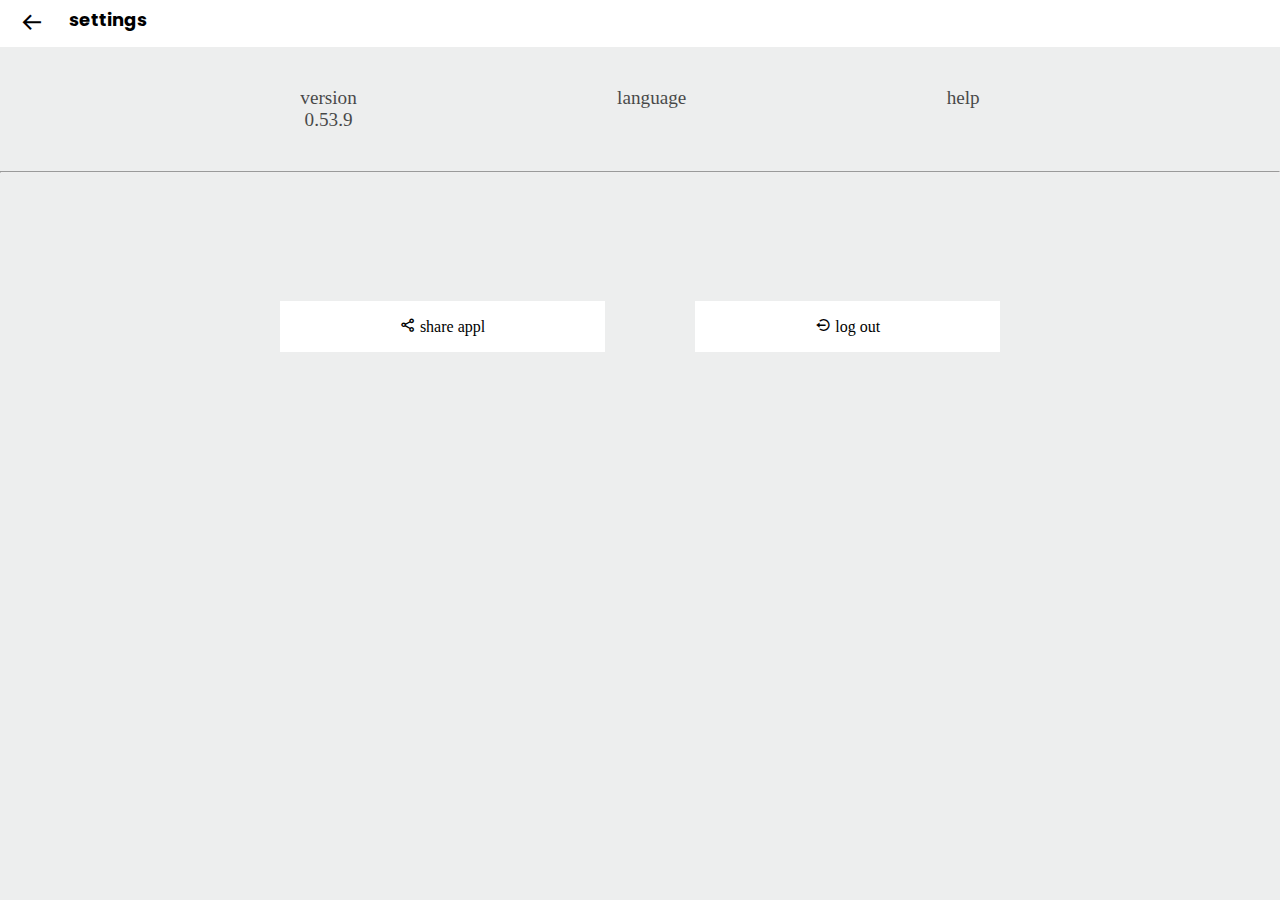
<file: assets/html/setting.html>
<!DOCTYPE html>
<html lang="en">
<head>
    <meta charset="UTF-8">
    <meta name="viewport" content="width=device-width, initial-scale=1.0">
    <title>setting</title>
    <link rel="stylesheet" href="setting.css">
    <link href='https://unpkg.com/boxicons@2.1.4/css/boxicons.min.css' rel='stylesheet'>
    <link rel="preconnect" href="https://fonts.googleapis.com">
    <link rel="preconnect" href="https://fonts.gstatic.com" crossorigin>
    <link href="https://fonts.googleapis.com/css2?family=Poppins:ital,wght@0,200;1,100;1,300;1,500&display=swap" rel="stylesheet">
</head>
<body>

    <div class="language">
        <header>
            <nav class="nav-setting">
                <div class="contenue">
                    <div class="back">
                        <i  onclick="openlangauge()" class='bx bx-arrow-back'></i>
                    </div>
                    <div class="text-setting">
                        <h3>language</h3>
                    </div>
                </div>
            </nav>
        </header>
        <div class="image-text">
            <img src="image/télécharger.jfif" alt="">
            <h3>please select your language</h3>
        </div>
        <hr>
        <div class="input-language">
            <div class="recom">
                <label for=""><a href="#" class="defaut">english (defaut)</a></label>
            </div>
            <div class="recom">
                <label for=""><a href="#">afrikaas (sud afrika)</a></label>
            </div>
            <div class="recom">
                <label for=""><a href="#">francais</a></label>
            </div>
            <div class="recom">
                <label for=""><a href="#">espagnol</a></label>
            </div>
        </div>
    </div>




    <div class="help">
        <header>
            <nav class="nav-setting">
                <div class="contenue">
                    <div class="back">
                        <i  onclick="openhelp()" class='bx bx-arrow-back'></i>
                    </div>
                    <div class="text-setting">
                        <h3>help</h3>
                    </div>
                </div>
            </nav>
        </header>
        <div class="image-text">
            <img src="image/OIP.jfif" alt="">
        </div>
        <hr>
      
    </div>

    <header>
        <nav class="nav-setting">
            <div class="contenue">
                <div class="back">
                    <i  onclick="history.back()" class='bx bx-arrow-back'></i>
                </div>
                <div class="text-setting">
                    <h3>settings</h3>
                </div>
            </div>
        </nav>
    </header>

    <main>
        <ul class="lists">
            <li class="ver-no"><a href="#">
                <span class="version">version</span>
                <span class="numerov">0.53.9</span>
            </a></li>
            <li onclick="openlangauge()"><a href="#">language</a></li>
            <li onclick="openhelp()"><a href="#">help</a></li>
        </ul>
        <hr>
        <div class="action">
            <div class="sahre">
                <span class="icon"><i class='bx bx-share-alt'></i></span>
                <span class="text">share appl</span>
            </div>
            <div class="sahre">
                <span class="icon"><i class='bx bx-log-out-circle' ></i></span>
                <span class="text">log out</span>
            </div>
        </div>
        <div class="invite">
            <h4><i class='bx bx-user-voice'></i> invite your friends to boncoin!</h4>
        </div>
    </main>
    


    <script src="setting.js"></script>
</body>
</html>
</file>
<file: assets/html/setting.css>
@import url('https://fonts.googleapis.com/css2?family=Poppins:ital,wght@0,200;1,100;1,300;1,500&display=swap');
*{
    padding: 0;
    margin: 0;
    box-sizing: border-box;
    list-style: none;
    text-decoration: none;

}

.language,
    .help{
        position: absolute;
        z-index: 1;
        background: #ffffff;
        display: block;
        width: 100%;
        height: 100%;
       right: -9000px;
       transition: .7s ;
    }

   

    .language.open,
    .help.openhelp{
        right: 0;
        
    }

    .nav-setting{
        padding:6px 10px 10px;
    }
    
    .contenue{
        display: flex;
        gap: 10px;
    }

    header{
        background: white;
    }

    body{
        background: rgb(237, 238, 238);
        /* background-image: url("image/Frame.png");
        background-repeat: no-repeat;
        background-size: cover;
        background-position: bottom; */
    }

    .back i{
        font-size: 24px;
        margin: auto;
        margin-top: 5px;
        margin-left: 10px;
    }

    .text-setting h3{
        font-family: 'Poppins', sans-serif;
        font-size: 18px;
        margin-left: 15px;
    }

    .lists{
        text-align: center;
        display: flex;
        justify-content: space-evenly;
        padding: 40px;
    }


    .lists a{
        color: black;
        opacity: .7;
        font-size: 1.2rem;
    }

    .lists a:hover{
        opacity: 1;
    }

    .ver-no span{
        display: flex;
        flex-direction: column;
    }


    .action{
        display: flex;
        gap: 90px;
        justify-content: center;
        padding-top: 10%;
    }

    .sahre{
        background: #ffffff;
        padding: 16px 120px 16px 120px;
        transition: .2s;
    }

    .sahre:hover{
        background: rgb(221, 221, 221);
        cursor: pointer;
        transform: scale(1.3);
    }

    .invite{
        display: none;
    }

    


@media all and (max-width: 734px) {
   
    
    .sahre:hover{
        transform: scale(1);
        background: transparent;
    }

    .lists{
        display: flex;
        flex-direction: column;
        color: black;
        margin-top: 10px;
        
    }
    .lists li{
        padding: 10px;
        margin-top: 10px;
        width: 100%;
        margin-left: 0px;
        
    }

    .lists li:hover{
        background: rgba(189, 190, 190, 0.185);
    }

    .lists li a{
        color: black;
        font-weight: 500px;
        font-family: sans-serif;
    }

    .ver-no span{
        display: flex;
        flex-direction: column;
    }

    .numerov{
        color: #969494;
        font-size: 13px;
    }

    hr{
        margin-top: 30px;
        margin-bottom: 20px;
        background: #ffffff;
        width: 70%;
        display: flex;
        margin-left: 13%;
        justify-content: center;
    }

    .action{
        display: flex;
        justify-content: center;
        gap: 30px;
    }

    .sahre{
        padding: 10px;
        display: flex;
        background: transparent;
        flex-direction: column;
    }

    .sahre{
        opacity: 1;
    }

    .icon{
        color:rgb(0, 0, 0);
        background:  #c5c2c23d;
        padding: 20px;
        font-size: 20px;
        border-radius: 20px;
        opacity: .6;
    }

    .invite{
        text-align: center;
        display: block;
        margin-top: 14px;
    }

    .text{
        text-align: center;
        opacity: .6;
    }

    .invite h4{
        background: rgb(46, 219, 227);
        width: 70%;
        margin-left: 16%;
        border-radius: 10px;
        padding: 3px;

        color: #fff;
    }

    .language,
    .help{
        position: absolute;
        z-index: 1;
        background: #ffffff;
        display: block;
        width: 100%;
        height: 100%;
       left: -900px;
       transition: .7s ;

    }

    .language.open,
    .help.openhelp{
        left: 0;
        
    }


    .image-text{
        text-align: center;
    }

    .image-text h3{
        font-family: sans-serif;
    }

    .input-language{
        text-align: center;
        margin-top: 20px;
    }

    .recom{
        margin-top: 20px;
        border-bottom: 1px solid rgba(0, 0, 0, 0.349);
        width: 60%;
    }

    .recom .defaut{
        opacity: 1;
    }
    .recom a{
        color: black;
        opacity: .4;
    }

    .recom a:hover{
        opacity: 1;
    }

}
</file>
